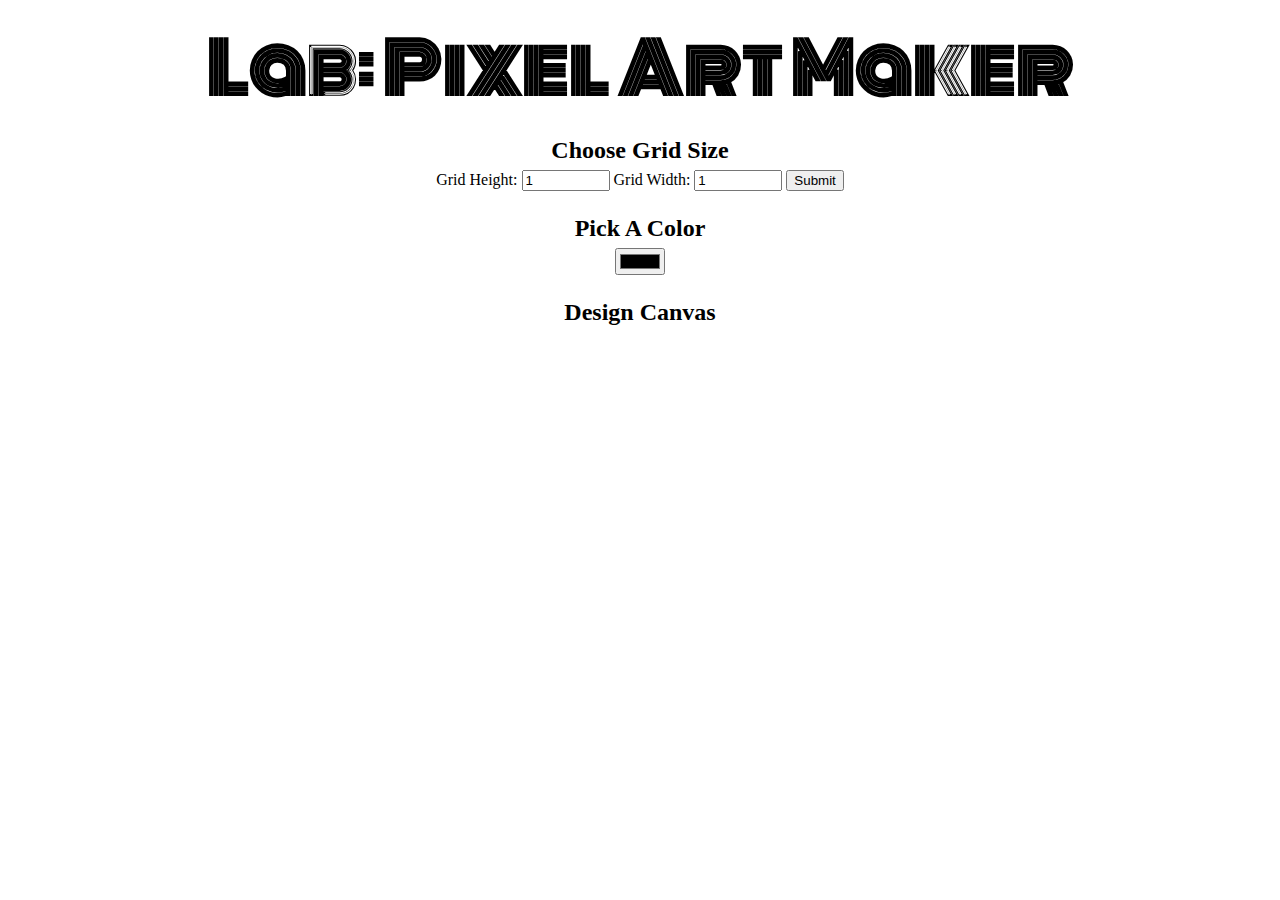
<file: Project 4-Pixel Art Maker/index.html>
<!DOCTYPE html>
<html>

<head>
    <title>Pixel Art Maker!</title>
    <link rel="stylesheet" href="https://fonts.googleapis.com/css?family=Monoton">
    <link rel="stylesheet" href="styles.css">
    <script src="https://ajax.googleapis.com/ajax/libs/jquery/3.2.1/jquery.min.js"></script>
</head>

<body>
    <h1>Lab: Pixel Art Maker</h1>
    <h2>Choose Grid Size</h2>
    <form id="sizePicker">
        Grid Height:
        <input type="number" id="inputHeight" name="height" min="1" value="1">
        Grid Width:
        <input type="number" id="inputWidth" name="width" min="1" value="1">
        <input type="submit" id="inputSubmit">
    </form>
    <h2>Pick A Color</h2>
    <input type="color" id="colorPicker">
    <h2>Design Canvas</h2>
    <table id="pixelCanvas"></table>
    <script src="designs.js"></script>
</body>
</html>
</file>
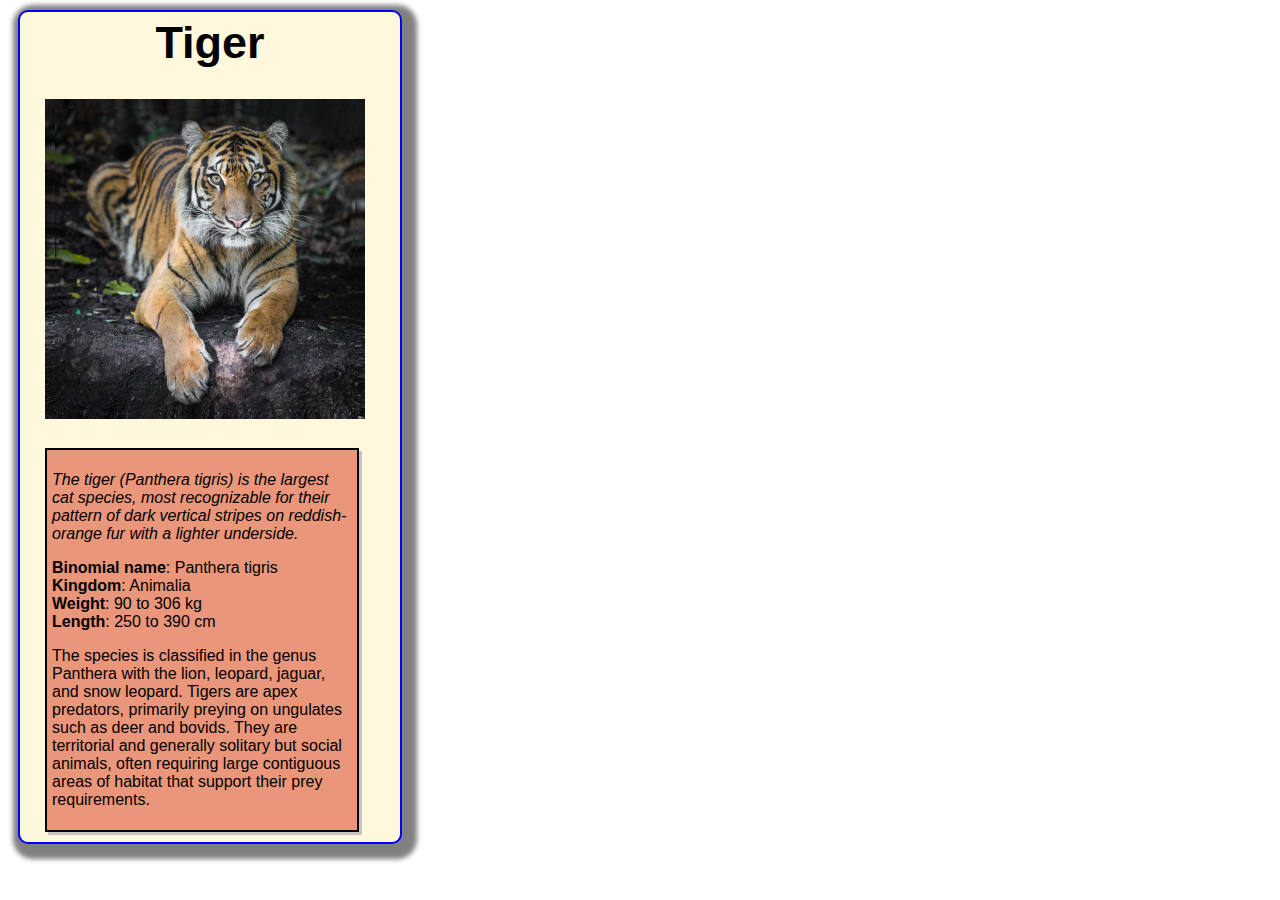
<file: Project 2-Animal Trading Card/card.html>
<!DOCTYPE html>
<html lang="en">

<head>
    <meta charset="utf-8">
    <title>Animal Trading Cards</title>
    <link rel="stylesheet" href="styles.css">
</head>

<body>
    <article class="tiger">
        <h1>Tiger</h1>
        <!-- Image source Wikipedia -->
        <img src="tiger.jpg" alt="tiger-sitting">
        <div class="whole">
            <p class="tintro">The tiger (Panthera tigris) is the largest cat species, most recognizable for their pattern of dark vertical stripes on reddish-orange fur with a lighter underside.</p>
            <ul>
                <li><span>Binomial name</span>: Panthera tigris</li>
                <li><span>Kingdom</span>: Animalia</li>
                <li><span>Weight</span>: 90 to 306 kg</li>
                <li><span>Length</span>: 250 to 390 cm</li>
            </ul>
            <p class="tbrief">The species is classified in the genus Panthera with the lion, leopard, jaguar, and snow leopard. Tigers are apex predators, primarily preying on ungulates such as deer and bovids. They are territorial and generally solitary but social animals, often requiring large contiguous areas of habitat that support their prey requirements.</p>
        </div>
    </article>
</body>

</html>
</file>
<file: Project 4-Pixel Art Maker/styles.css>
body {
    text-align: center;
}

h1 {
    font-family: Monoton;
    font-size: 70px;
    margin: 0.2em;
}

h2 {
    margin: 1em 0 0.25em;
}

h2:first-of-type {
    margin-top: 0.5em;
}

table,
tr,
td {
    border: 1px solid black;
}

table {
    border-collapse: collapse;
    margin: 0 auto;
}

tr {
    height: 20px;
}

td {
    width: 20px;
}

input[type=number] {
    width: 6em;
}
</file>
<file: Project 2-Animal Trading Card/styles.css>
/* add your CSS here */
img {
    border: 10px solid yellow;
    width: 300px;
    border-image: url(tiger.jpg)10 round;
    margin: 25px;
}

.tintro {
    font-style: italic;
}

li {
    
    list-style-type: none;
}

span {
    font-weight: bold;
}

.tiger {
    
    background-color: cornsilk;
    max-width: 380px;
    border: 2px solid blue;
    margin: 10px;
    border-radius: 10px;
    box-shadow: 5px 5px 5px 10px grey;
}

.whole {
    padding: 5px;
    background-color: darksalmon;
    border: 2px solid black;
    max-width: 300px;
    margin: 0px 0px 10px 25px;
    box-shadow: 3px 3px #CAC3C1;
}

h1 {
    text-align: center;
    font-size: 45px;
    padding: 0px;
    margin: 5px;
}



body {
    font-family: sans-serif;
}

ul {
    margin: 0px;
    padding: 0px;    
}
</file>
